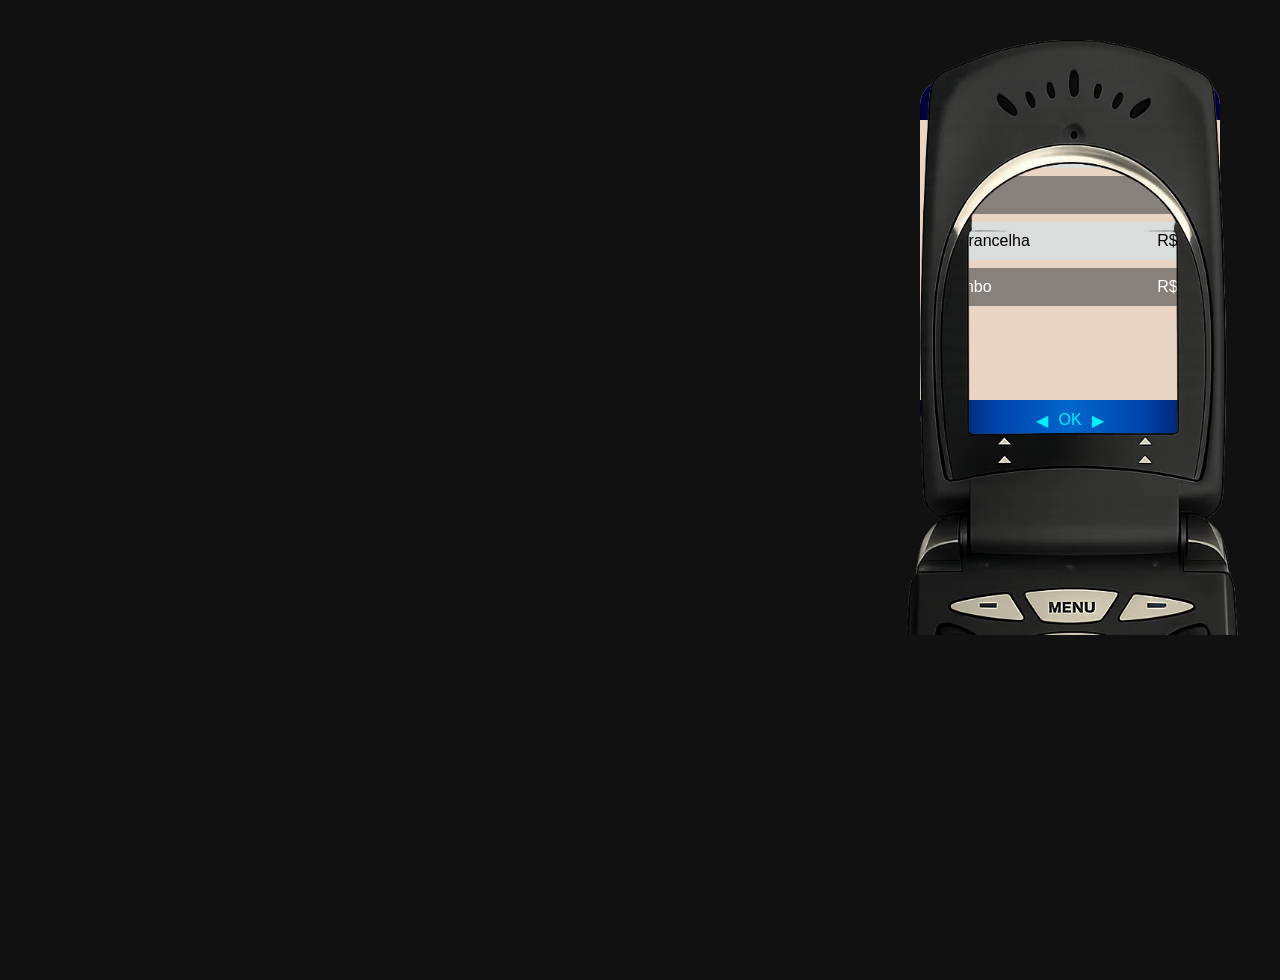
<file: testes/teste de moldura escalavel/index.html>
<!doctype html>
<html lang="pt-BR">
  <head>
    <meta charset="UTF-8" />
    <title>Teste Phone</title>

    <style>
      body {
        margin: 0;
        height: 100vh;
        display: flex;
        justify-content: flex-end;
        align-items: flex-start;
        background: #111;
        padding: 40px;
      }

      /* =========================
       WRAPPER (ESCALA GLOBAL)
    ========================= */
      .phone-wrapper {
        position: relative;

        width: 340px;
        height: 440px;

        /* RESPONSIVIDADE REAL */
        transform: scale(clamp(1, calc(100vh / 633), 1.5));

        transform-origin: top right;
      }

      /* =========================
       MOLDURA
    ========================= */
      .frame {
        width: 100%;
        display: block;
        position: relative;
        z-index: 2;
      }

      /* =========================
       TELA
    ========================= */
      #phone-screen {
        position: absolute;

        /* ⚠️ AJUSTE FINO (depende da imagem) */
        top: 40px;
        left: 20px;

        width: 300px;
        height: 360px;

        background: #ead4c4;
        border-radius: 25px;

        display: flex;
        flex-direction: column;

        overflow: hidden;
        z-index: 1;
      }

      /* =========================
       BARRA SUPERIOR
    ========================= */
      .barra-titulo {
        height: 40px;

        background: linear-gradient(
          to right,
          #000033,
          #0044aa,
          #0066cc,
          #0044aa,
          #000033
        );

        color: #00f0ff;

        display: flex;
        align-items: center;
        justify-content: center;
        font-family: sans-serif;
      }

      /* =========================
       CONTEÚDO
    ========================= */
      .servicos-container {
        flex: 1;

        display: flex;
        flex-direction: column;
        gap: 8px;

        padding: 10px;

        overflow-y: auto;
        font-family: sans-serif;
      }

      .item {
        display: flex;
        justify-content: space-between;

        padding: 10px;

        background: #d9dddc;
      }

      .item:nth-child(even) {
        background: #88807b;
        color: white;
      }

      /* =========================
       BOTÕES
    ========================= */
      .phone-buttons {
        height: 40px;

        background: linear-gradient(
          to right,
          #000033,
          #0044aa,
          #0066cc,
          #0044aa,
          #000033
        );

        color: #00f0ff;

        display: flex;
        justify-content: center;
        align-items: center;
        gap: 10px;

        font-family: sans-serif;
      }

      .button {
        cursor: pointer;
      }
    </style>
  </head>

  <body>
    <div class="phone-wrapper">
      <!-- MOLDURA (IMAGEM DE TESTE) -->
      <img class="frame" src="flipper-phone-layer.png" alt="Moldura celular" />

      <!-- TELA -->
      <div id="phone-screen">
        <div class="barra-titulo">MENU</div>

        <div class="servicos-container">
          <div class="item">
            <span>Corte</span>
            <span>R$ 30</span>
          </div>

          <div class="item">
            <span>Barba</span>
            <span>R$ 20</span>
          </div>

          <div class="item">
            <span>Sobrancelha</span>
            <span>R$ 10</span>
          </div>

          <div class="item">
            <span>Combo</span>
            <span>R$ 50</span>
          </div>
        </div>

        <div class="phone-buttons">
          <span class="button">◀</span>
          <span>OK</span>
          <span class="button">▶</span>
        </div>
      </div>
    </div>
  </body>
</html>
</file>
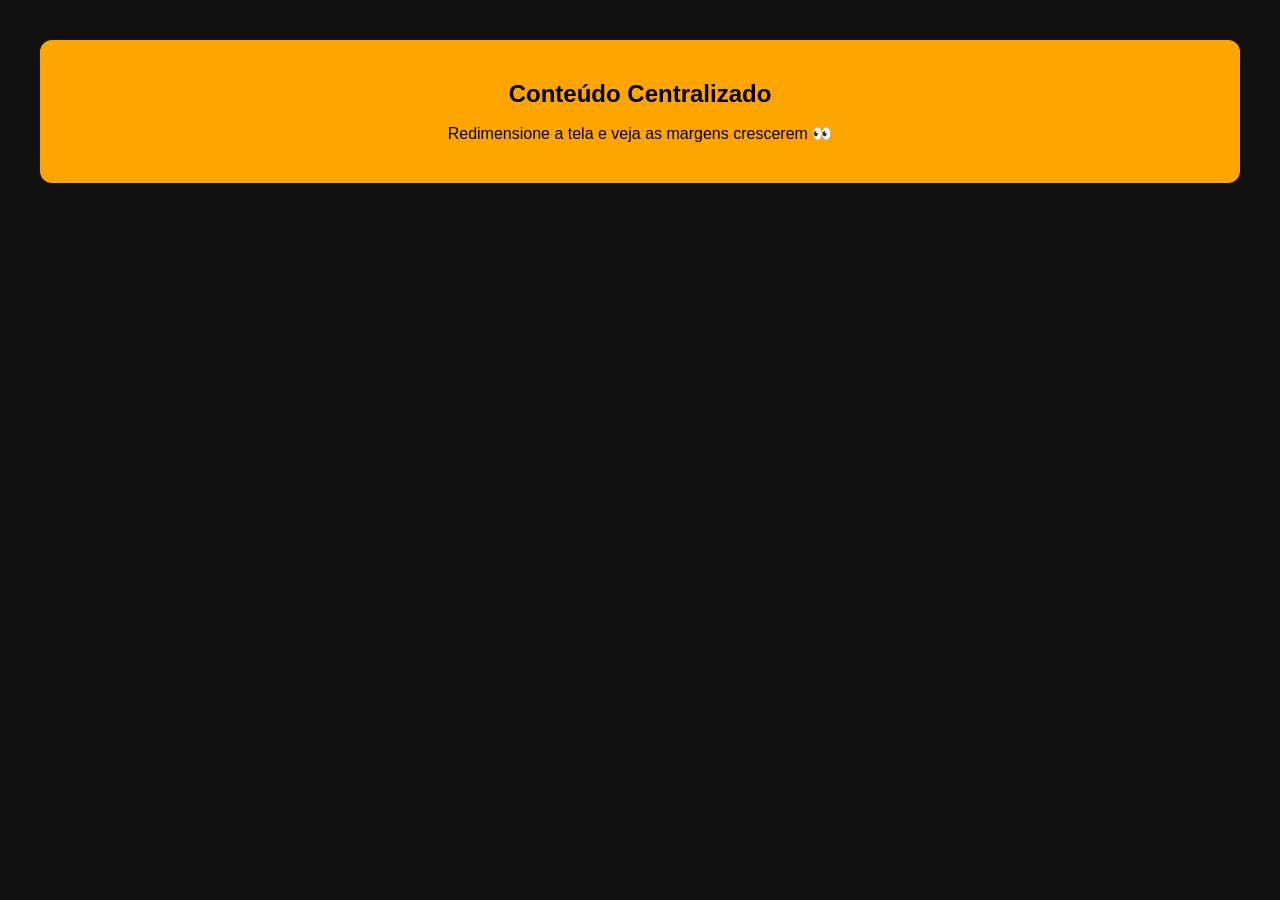
<file: testes/margem.html>
<!DOCTYPE html>
<html lang="pt-br">
<head>
  <meta charset="UTF-8">
  <title>Container Centralizado</title>

  <style>
    /* RESET */
    *{
      margin: 0;
      padding: 0;
      box-sizing: border-box;
    }

    body{
      background: #111;
      font-family: Arial, sans-serif;
    }

    /* SECTION */
    .wrapper{
      width: 100%;
      padding: 40px 0; /* só vertical */
    }

    /* 🔥 BLOCO CENTRALIZADO */
    .bloco{
      width: 100%;
      max-width: 1200px; /* trava o tamanho */
      margin: 0 auto;    /* centraliza */

      background: orange;
      padding: 40px;
      border-radius: 12px;
      text-align: center;
    }

    .bloco p{
      margin-top: 16px;
    }
  </style>
</head>
<body>

  <section class="wrapper">
    <div class="bloco">
      <h1>Conteúdo Centralizado</h1>
      <p>Redimensione a tela e veja as margens crescerem 👀</p>
    </div>
  </section>

</body>
</html>
</file>
